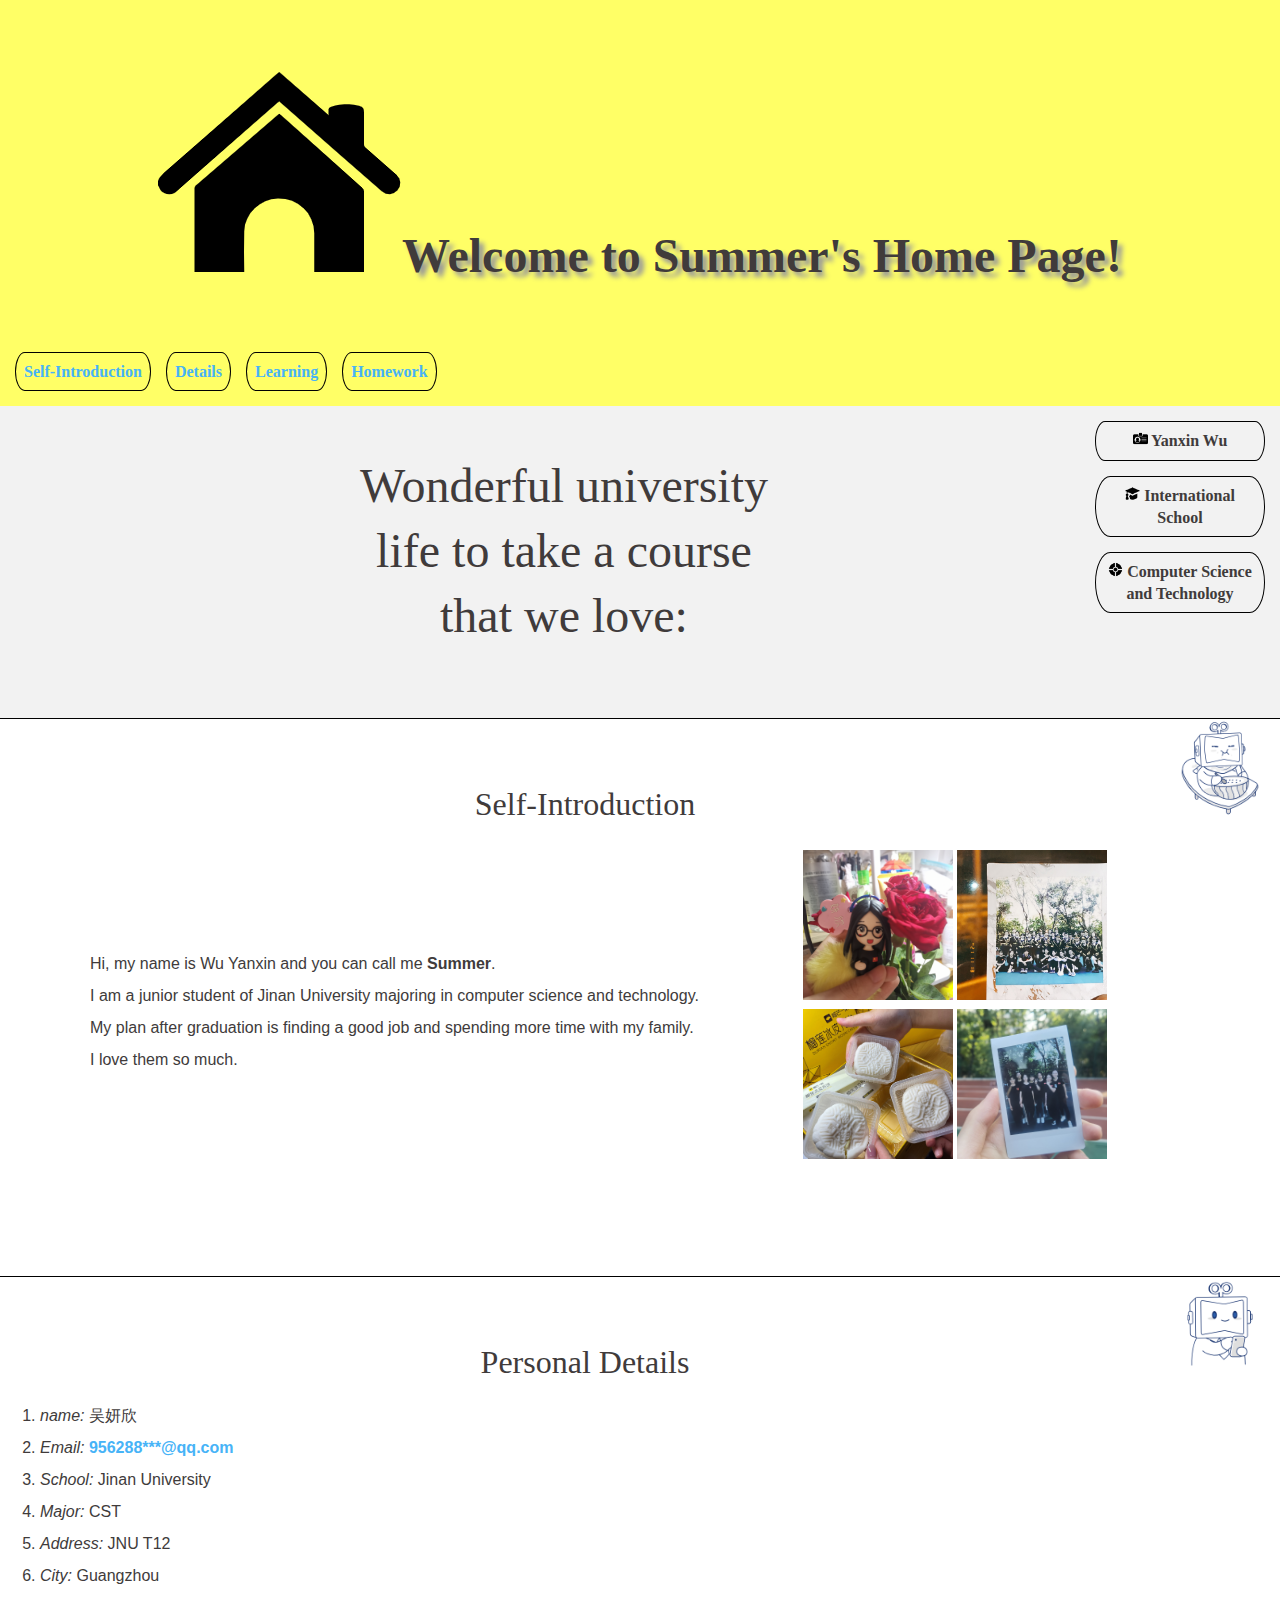
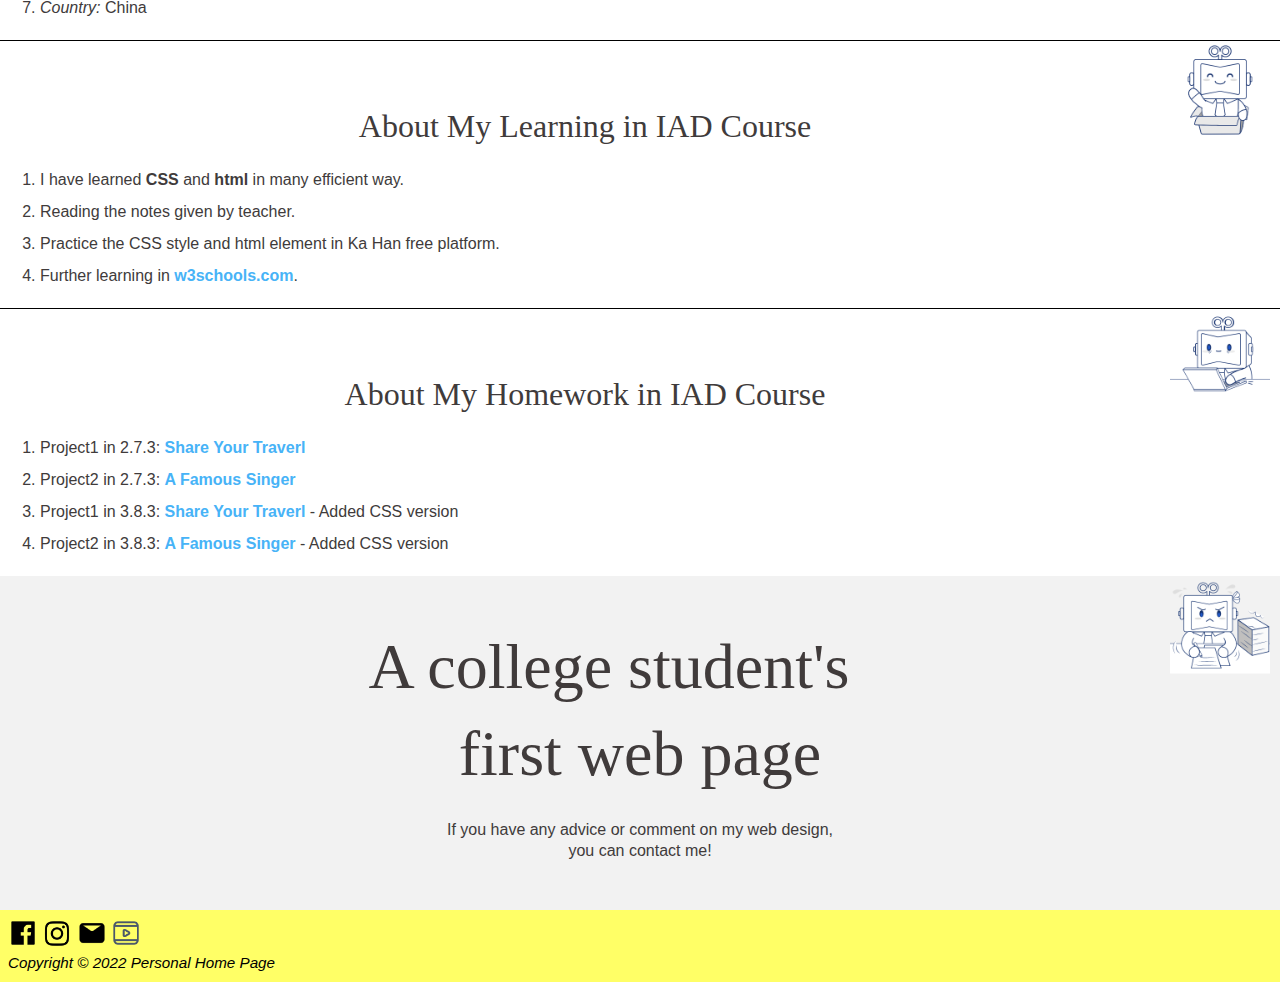
<file: index.html>
<!DOCTYPE html>
<html>
	<head>
		<title>Personal Home Page</title>
		<meta charset="utf-8">
		<meta name="viewport" content="initial-scale=1.0">
		<link rel="stylesheet" href="reset.css">
		<link rel="stylesheet" href="index.css" />
	</head>
	
	<body>
		
		<header>
			<nav>
				<div id="firstMenu">
				<h1><img src="images\home.png">Welcome to Summer's Home Page!</h1>
					<table>
						<tbody>
							<tr>
								<th><a href = "#self">Self-Introduction</a></th>
								<th><a href = "#person">Details</a></th>
								<th><a href = "#learning">Learning</a></th>
								<th><a href = "#homework">Homework</a></th>
							</tr>
						</tbody>
					</table>
					<table id = "right">
						<tbody>
							<tr>
								<th><img src="images\name.png" width="15px"> Yanxin Wu</th>
							</tr>
							<tr>
								<th><img src="images\college.png" width="15px"> International School</th>
							</tr>
							<tr>
								<th><img src="images\major.png" width="15px"> Computer Science and Technology</th>
							</tr>
							
						</tbody>
					</table>
				</div>
			</nav>
		</header>
		
		<article>
			<section>
				<div id="gray1">
					<p id="big1">Wonderful university<br> life to take a course <br> that we love:</p>
					<br>
				</div>
				<img class="img" src="images\2.png"  width="300px">
			</section>
			
			<section>
				<div class="pattern2">
				<h2 id="self">Self-Introduction</h2>
					
					<table>
						<tbody>
							<tr>
								<th><img src="images\pic1.jpg" alt="Fulfilling campus life" title="Fulfilling campus life" width="150px"> </th>
								<th><img src="images\pic2.jpg" alt="Fulfilling campus life" title="Fulfilling campus life" width="150px"></th>
							</tr>
							<tr>
								<th><img src="images\pic3.jpg" alt="Fulfilling campus life" title="Fulfilling campus life" width="150px"></th>
								<th><img src="images\pic4.jpg" alt="Fulfilling campus life" title="Fulfilling campus life" width="150px"></th>
							</tr>
						</tbody>
					</table>
					<p id="pattern1">
						Hi, my name is Wu Yanxin and you can call me <strong>Summer</strong>.<br>
						I am a junior student of Jinan University majoring in computer science and technology.<br>
						My plan after graduation is finding a good job and spending more time with my family.<br>
						I love them so much.<br>
					</p>
				</div>
				<img class="img" src="images\1.png"  width="300px">
			</section>
			
			
			
			<section>
				<div class="pattern2">
				<h2 id="person">Personal Details</h2>
				<ol class="block">
					<li><em>name: </em>吴妍欣</li>
					<li><em>Email: </em><a href="mailto:956288666@qq.com">956288***@qq.com</a></li>
					<li><em>School: </em>Jinan University</li>
					<li><em>Major: </em>CST</li>
					<li><em>Address: </em>JNU T12</li>
					<li><em>City: </em>Guangzhou</li>
					<li><em>Country: </em>China</li>
				</ol>
				<img class="img" src="images\rere.png" width="300px">
				</div>
			</section>
			
			
			
			<section>
				<div class="pattern2">
				<h2 id="learning">About My Learning in IAD Course</h2>
				<ol class="block">
					<li>I have learned <strong>CSS</strong> and <strong>html</strong> in many efficient way.</li>
					<li>Reading the notes given by teacher.</li>
					<li>Practice the CSS style and html element in Ka Han free platform.</li>
					<li>Further learning in <a href="https://www.w3schools.com/sql/">w3schools.com</a>.</li>
				</ol>
				<img class="img" src="images\rerere.png"  width="300px">
				</div>
			</section>
			
			
			
			
			<section>
				<div class="pattern2">
				<h2 id="homework">About My Homework in IAD Course</h2>
				<ol class="block">
					<li>Project1 in 2.7.3: <a href="Chapter2-p1.html">Share Your Traverl</a></li>
					<li>Project2 in 2.7.3: <a href="Chapter2-p2.html">A Famous Singer</a></li>
					<li>Project1 in 3.8.3: <a href="Chapter3-p1.html">Share Your Traverl</a> -  Added CSS version</li>
					<li>Project2 in 3.8.3: <a href="Chapter3-p2.html">A Famous Singer</a> - Added CSS version</li>
				</ol>
				<img class="img" src="images\rererere.png"  width="300px">
				</div>
		</section>
		<section>
				<div id="gray">
					<p id="big">A college student's<br> first web page</p>
					<br>
					<p id="small">If you have any advice or comment on my web design,<br> you can contact me!</p>
				</div>
		</section>
		</article>
		
		
		<footer>
			<img src="images\facebook.png" width="30px">
			<img src="images\ins.png" width="30px">
			<img src="images\email.png" width="30px">
			<img src="images\video.png" width="30px">
			<p id="copyright">Copyright &copy; 2022 Personal Home Page</p>
		</footer>
	</body>
</html>
</file>
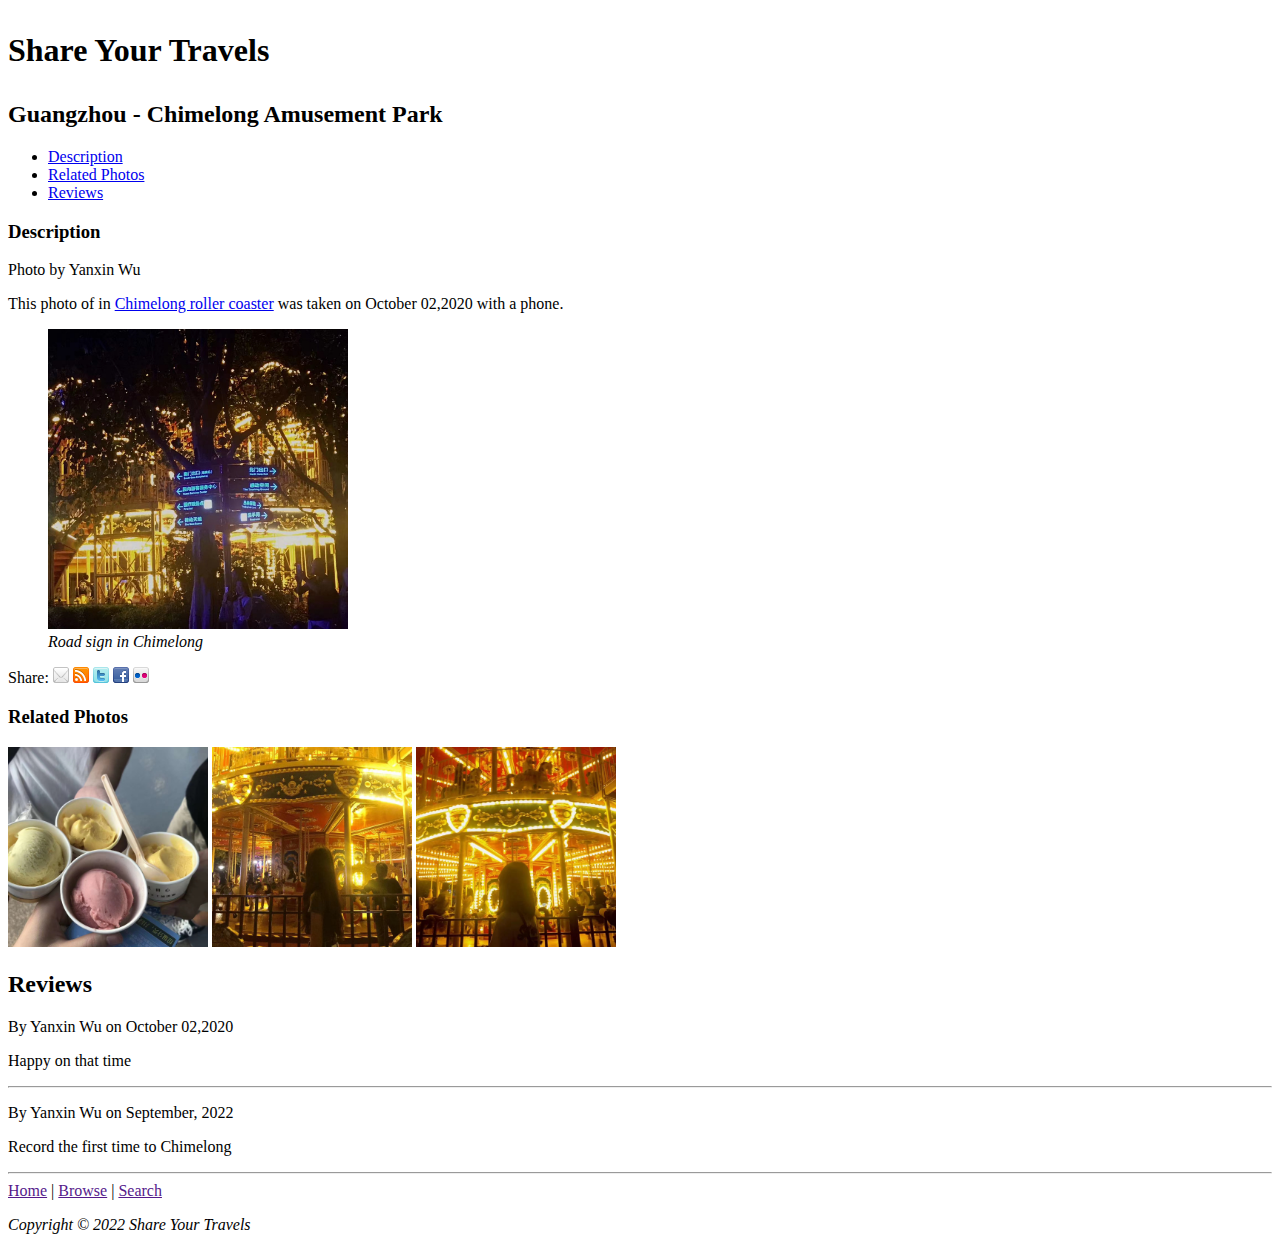
<file: Chapter2-p1.html>
<!doctype html>

<html>
	<head>
        <title>Share Your Travels--Guangzhou</title>
			<meta charset="UTF-8">
			<meta name="viewport" content="initial-scale=1.0">
    </head>
	
	<body>
		<header>
            <h1><p>Share Your Travels</p></h1>
            <h2>Guangzhou - Chimelong Amusement Park</h2>
            <ul>
                <li><a href="#home">Description</a></li>
                <li><a href="#related">Related Photos</a></li>
                <li><a href="#review">Reviews</a></li>
            </ul>
        </header>
		
		<h3>Description</h3>
        <p>Photo by Yanxin Wu</p>
		<section>
			This photo of in 
			<a href="images\p2-1.jpg">
			Chimelong roller coaster</a>
			was taken on <time>October 02,2020</time> 
			with a phone.
		</section>
		
		<figure>
			<a href="images\p2-2.jpg">
			<img src="images\p2-2.jpg" alt="Chimelong" title="Chimelong" width="300px">
			</a>
            <figcaption>
                <em>Road sign in Chimelong</em>
            </figcaption>
		</figure>
		
		<div>
			<p>Share:
            <img src="images/social/email_16.png" alt="Email this to someone">
            <img src="images/social/rss_16.png" alt="rss to someone">
            <img src="images/social/twitter_16.png" alt="twiter">
            <img src="images/social/facebook_16.png" alt="facebook">
            <img src="images/social/flickr_16.png" alt="flickr">
            </p>
		</div>
		
		<section>
			<h3 id = "related">Related Photos</h3>
            <a href="images\p2-3.jpg"><img src="images\p2-3.jpg" alt="related-photos" title="related-photos" width="200px"></a>
            <a href="images\p2-4.jpg"><img src="images\p2-4.jpg" alt="related-photos" title="related-photos" width="200px"></a>
            <a href="images\p2-5.jpg"><img src="images\p2-5.jpg" alt="related-photos" title="related-photos" width="200px"></a>
		</section>
		
		<div>
            <h2 id="review">Reviews</h2>
            <p>By Yanxin Wu on <time>October 02,2020</time></p>
            <p>Happy on that time</p>
            <hr>
        </div>
		
		<div>
            <p>By Yanxin Wu on <time>September, 2022</time></p>
            <p>Record the first time to Chimelong</p>
            <hr>
        </div>
		
		<section id="home">
            <a href="">Home</a>
            |
            <a href="">Browse</a>
            |
            <a href="">Search</a>
        </section>
		
		<p><em>Copyright &copy; <time>2022</time> Share Your Travels</em></p>
		
	</body>
</html>
</file>
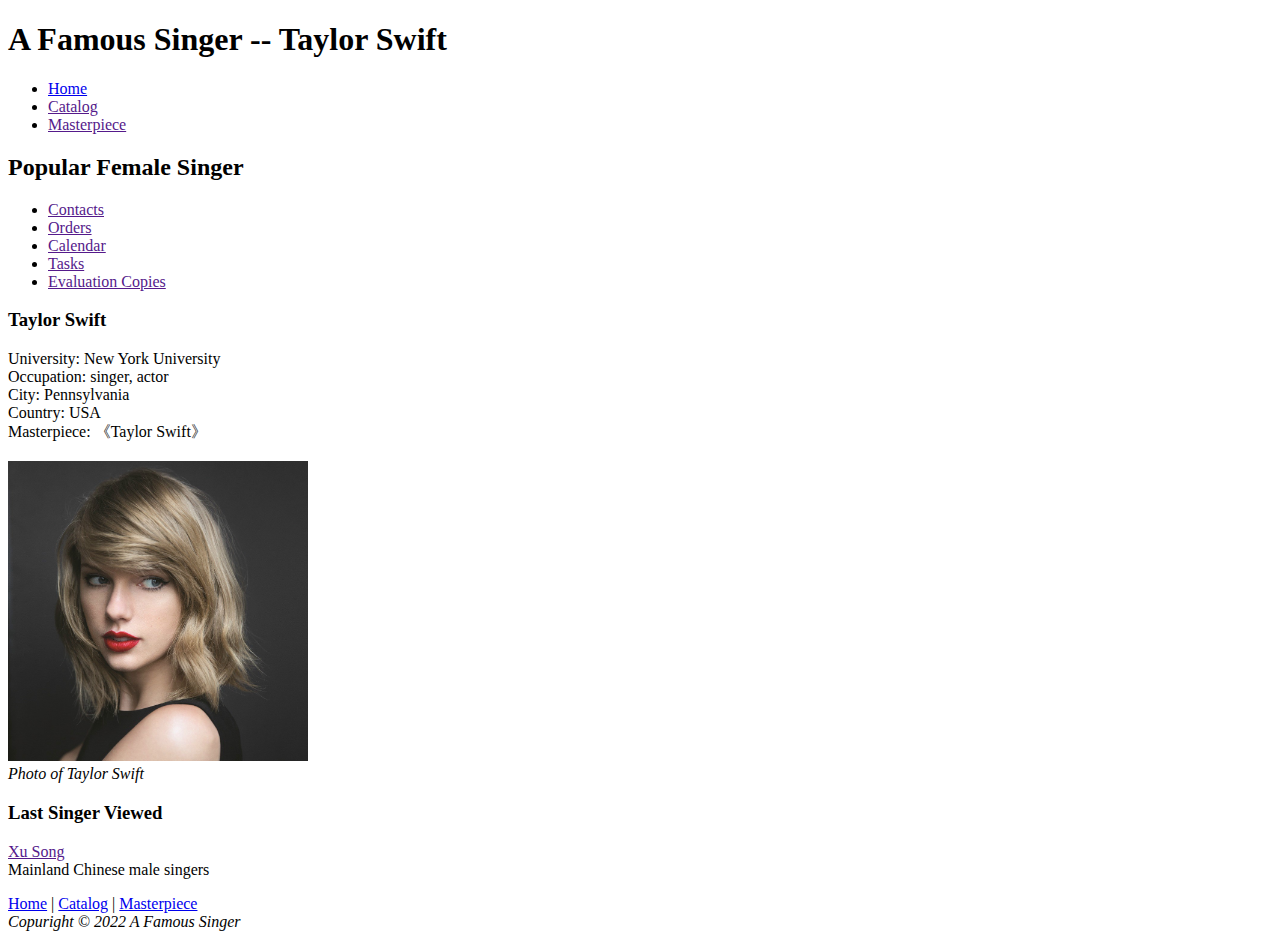
<file: Chapter2-p2.html>
<!doctype html>
<html>
	<head>
        <title>A Famous Singer</title>
			<meta charset="UTF-8">
            <meta name="viewport" content="initial-scale=1.0">
	</head>
	
	<body>
		<header>
            <h1>A Famous Singer -- Taylor Swift</h1>
            <nav>
                <ul>
                    <li><a href="#home">Home</a></li>
                    <li><a href="">Catalog</a></li>
                    <li><a href="">Masterpiece</a></li>
                </ul>  
            </nav>    
        </header>
		
        <h2>Popular Female Singer</h2>
		
		<ul>
            <nav>
                <li><a href="">Contacts</a></li>
                <li><a href="">Orders</a></li>
                <li><a href="">Calendar</a></li>
                <li><a href="">Tasks</a></li>
                <li><a href="">Evaluation Copies</a></li>
            </nav>
        </ul>
		
		<section>
            <h3>Taylor Swift</h3>
            University: New York University <br>
			Occupation: singer, actor <br>
            City: Pennsylvania <br>
            Country: USA <br>
			Masterpiece: 《Taylor Swift》<br>
			<br>
        </section>
		
		<div id = map>
            <img src="images\C2-p2-1.jpg" alt="Taylor Swift" title="Taylor Swift" width="300px">
                <figcaption>
                    <em>Photo of Taylor Swift</em>
                </figcaption>
        </div>
		
		<h3>Last Singer Viewed</h3>
		
		<footer>
            <p><a href="">Xu Song</a><br>Mainland Chinese male singers</p>
        </footer>
		
		<p id="home">
			<a href="#">Home</a> | <a href="#">Catalog</a> | <a href="#">Masterpiece</a><br>
			<em>Copuright &copy; <time>2022</time> A Famous Singer</em>
		</p>
		
	</body>
</html>
</file>
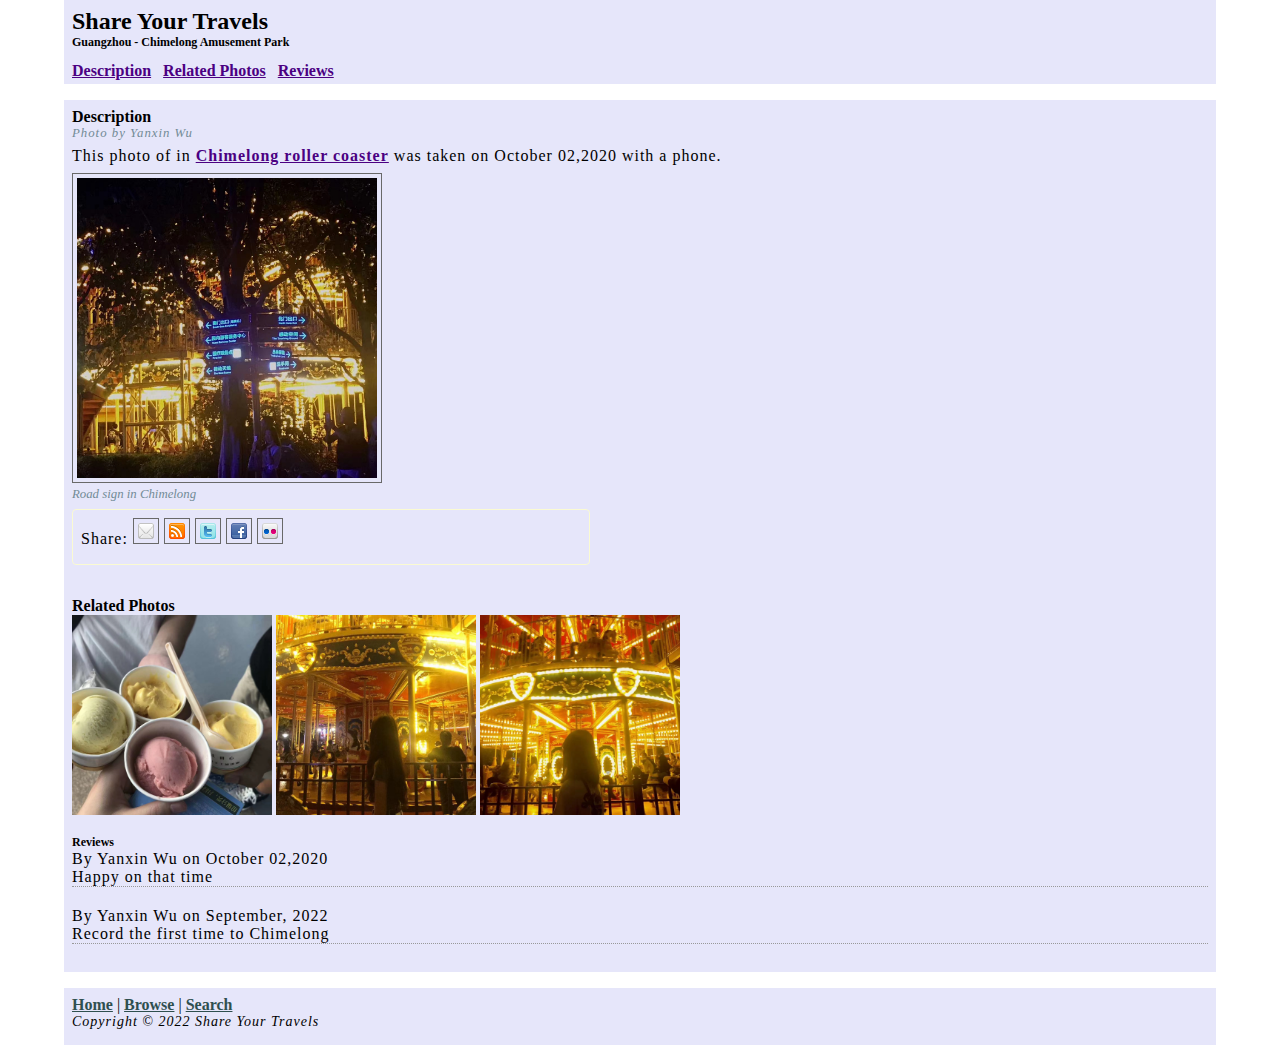
<file: Chapter3-p1.html>
<!doctype html>

<html>
	<head lang="en">
        <title>Share Your Travels--Guangzhou</title>
		<meta charset="UTF-8">
		<link rel="stylesheet" href="reset.css" />
		<link rel="stylesheet" href="Chapter3-p1.css" />
    </head>
	
	<body>
		<header>
			<hgroup>
				<h1>Share Your Travels</h1>
				<h2>Guangzhou - Chimelong Amusement Park</h2>
			</hgroup>
			<nav>
				<ul>
					<li><a href="#home">Description</a></li>
					<li><a href="#related">Related Photos</a></li>
					<li><a href="#review">Reviews</a></li>
				</ul>
			</nav>
        </header>
		
		<article>
		<section>
			<h3>Description</h3>
			<p class="grayitalic">Photo by Yanxin Wu</p>
			<p>
				This photo of in 
				<a href="images\p2-1.jpg">
				Chimelong roller coaster</a>
				was taken on <time>October 02,2020</time> 
				with a phone.
			</p>
			
			<figure>
				<a href="images\p2-2.jpg">
				<img src="images\p2-2.jpg" alt="Chimelong" title="Chimelong" width="300px">
				</a>
				<figcaption>
					<em>Road sign in Chimelong</em>
				</figcaption>
				<div>
					<p><span class="share"></span>Share:
					<img src="images/social/email_16.png" alt="Email this to someone">
					<img src="images/social/rss_16.png" alt="rss to someone">
					<img src="images/social/twitter_16.png" alt="twiter">
					<img src="images/social/facebook_16.png" alt="facebook">
					<img src="images/social/flickr_16.png" alt="flickr">
					</p>
				</div>
			</figure>
		</section>
		<section>
			<h3 id = "related">Related Photos</h3>
			<div>
				<a href="images\p2-3.jpg"><img src="images\p2-3.jpg" alt="related-photos" title="related-photos" width="200px"></a>
				<a href="images\p2-4.jpg"><img src="images\p2-4.jpg" alt="related-photos" title="related-photos" width="200px"></a>
				<a href="images\p2-5.jpg"><img src="images\p2-5.jpg" alt="related-photos" title="related-photos" width="200px"></a>
			</div>
		</section>
		
		<section id="reviews">
            <h2>Reviews</h2>
			<div>
				<p class="byline">By Yanxin Wu on <time>October 02,2020</time></p>
				<p>Happy on that time</p>
			</div>
			<div>
				<p class="byline">By Yanxin Wu on <time>September, 2022</time></p>
				<p>Record the first time to Chimelong</p>
			</div>
		</section>
		</article>
		
		<footer>
		<section id="home">
            <a href="">Home</a>
            |
            <a href="">Browse</a>
            |
            <a href="">Search</a>
        </section>

		<p><em>Copyright &copy; <time>2022</time> Share Your Travels</em></p>
		</footer>
	</body>
</html>
</file>
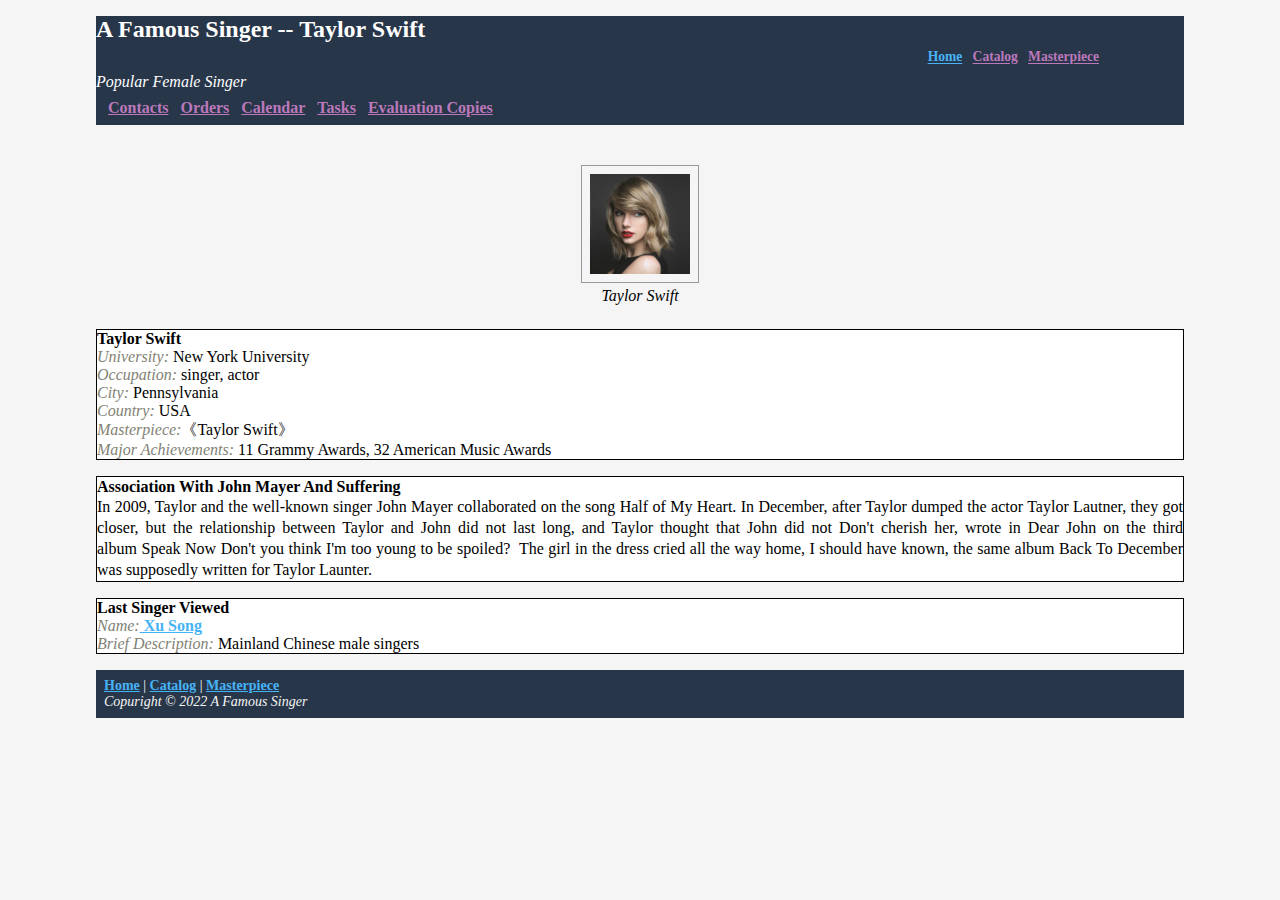
<file: Chapter3-p2.html>
<!doctype html>
<html>
	<head>
        <title>A Famous Singer</title>
			<meta charset="UTF-8">
            <meta name="viewport" content="initial-scale=1.0">
			<link rel="stylesheet" href="reset.css">
            <link rel="stylesheet" href="Chapter3-p2.css">
	</head>
	
	<body>
		<header>
            <h1>A Famous Singer -- Taylor Swift</h1>
            <nav id="firstMenu">
                <ul>
                    <li><a href="#home">Home</a></li>
                    <li><a href="">Catalog</a></li>
                    <li><a href="">Masterpiece</a></li>
                </ul>  
            </nav>
			<p>Popular Female Singer</p>
			<nav id="secondMenu">			
				<ul>
					<li><a href="">Contacts</a></li>
					<li><a href="">Orders</a></li>
					<li><a href="">Calendar</a></li>
					<li><a href="">Tasks</a></li>
					<li><a href="">Evaluation Copies</a></li>
				</ul>
            </nav>
        </header>
		
		<article>
			<div id="map">
				<img src="images\C2-p2-1.jpg" alt="Taylor Swift" title="Taylor Swift" width="100px">
					<figcaption>
						<em>Taylor Swift</em>
					</figcaption>
			</div>
			
			
			<section>
				<h3>Taylor Swift</h3>
				<em>University:</em> New York University <br>
				<em>Occupation:</em> singer, actor <br>
				<em>City:</em> Pennsylvania <br>
				<em>Country:</em> USA <br>
				<em>Masterpiece:</em>《Taylor Swift》<br>
				<em>Major Achievements:</em> 11 Grammy Awards, 32 American Music Awards
			</section>
			<section id="app">
				<h3>Association With John Mayer And Suffering</h3>
				In 2009, Taylor and the well-known singer John Mayer collaborated on the song Half of My Heart. 
				In December, after Taylor dumped the actor Taylor Lautner, they got closer, 
				but the relationship between Taylor and John did not last long, and Taylor thought that John did not Don't cherish her, 
				wrote in Dear John on the third album Speak Now Don't you think I'm too young to be spoiled? 
				The girl in the dress cried all the way home, I should have known, 
				the same album Back To December was supposedly written for Taylor Launter.
			</section>
			<section>
				<h3>Last Singer Viewed</h3>
				<em>Name:</em><a href="#"> Xu Song</a><br>
				<em>Brief Description:</em> Mainland Chinese male singers<br>
			</section>
        </article>
		<footer>
		<p id="home">
			<a href="#">Home</a> | <a href="#">Catalog</a> | <a href="#">Masterpiece</a><br>
			<em>Copuright &copy; <time>2022</time> A Famous Singer</em>
		</p>
		</footer>
		
	</body>
</html>
</file>
<file: index.css>
div#firstMenu{
	background: rgb(255, 255, 102);
	font-weight: bold;
	font-family: 等线;
}

div#firstMenu h1 {
	text-shadow: #999999 5px 5px 5px;
	text-align: center;
	font-family: "Times New Roman";
	font-size: 3em;
	padding-top: 1.5em;
	margin-bottom: 1em;
}

body {
    background: #fff;
    line-height: 1.35;
    color: #403b3b;
    font-family: Graphik Web,Helvetica Neue,Helvetica,Arial,Verdana,sans-serif;
}
a {
	text-decoration: none;
}

div#firstMenu table th {
	border: 1px black solid;
	border-radius: 50px/100px;
	padding: 0.5em;
}


div#firstMenu table#right {
	width: 200px;
	height: 100px;
	top: 20px;
	float: right;
}

div#firstMenu table{
	border-spacing: 15px;
}

div#gray {
	background: #F2F2F2;
	padding: 3em;
}
div#gray p#big {
	
	font-family: georgian;
	font-size: 4em;
	text-align: center;
}
div#gray p#small {
	font-family: Helvetica;
	font-size: 1em;
	text-align: center;
}
footer{
	background: rgb(255, 255, 102);
	padding: 0.5em;
}
footer p {
	color: black;
	font-size: 0.95em;
	font-style: italic;
}
div#gray1 {
	background: #F2F2F2;
	padding: 3em;
}
div#gray1 p#big1 {
	font-family: georgian;
	font-size: 3em;
	text-align: center;
}
.pattern2 {
	background: white;
	border-top: 1px solid black;
}
section h2 {
	font-family: georgian;
	font-size: 2em;
	text-align: center;
	padding-top: 2em;
	font-weight: normal;
}

section table {
	position: relative;
	top: 20px;
	left: 800px;	
}
#pattern1 {
	line-height: 2em;
	text-align: justify;
	font-family: Helvetica;
	font-weight: normal;
	font-size: 1em;
	position: relative;
	left: 90px;
	top: -200px;
}
.block {
	line-height: 2em;
	text-align: justify;
	font-family: Helvetica;
	font-weight: normal;
	font-size: 1em;
}
.img {
	margin-right: 10px;
	width: 100px;
	float: right;
}


a:hover {
    background-color: rgb(0, 100, 0);
}
a:visited {
    color: #BB78BB;
}
a:link {
    font-weight: bold;
    color: #47B3F7;
}
</file>
<file: Chapter3-p1.css>
a:link {
    font-weight: bold;
    color: rgb(75,0,130);
}
a:visited {
    color: rgb(	47,79,79);
}
a:hover {
    background-color: rgb(255,255,204);
}
body {
	font-family: "Times New Roman";
	font-size: 100%;
}
article {
	background-color: rgb(230,230,250);
	margin-top: 1em;
	margin-bottom: 1em;
	margin-left: 4em;
	margin-right: 4em;
	padding: 0.5em;
}
.grayitalic {
	font-style: italic;
	color: #728B96;
	font-size: 80%;
}
figcaption {
	font-style: italic;
	color: #728B96;
	font-size: 80%;
	margin-bottom: 0.5em;
}
figure {
	margin-top: 0.5em;
	margin-bottom: 0.5em;
}
figure img {
	padding: 0.25em;
	border: solid 1.5px rgb(105,105,105);
}
figure div {
	border: solid 1.5px rgb(250,250,210);
	border-radius: 4px;
	margin: 0.25em 0 2em 0;
	padding: 0.5em;
	width: 500px;
	background-repeat: repeat-x;
}
hgroup {
	padding: 0.5em;
}
nav {
    background-color: rgb(230,230,250);
}
nav ul li {
    list-style: none;
    display: inline;
}
nav {
    padding: 0.25em;
    
}
nav a {
    padding: 0.25em;
}
p {
    font-size: 1rem;
    margin-bottom: 0.5em;
    letter-spacing: 1px;
}
h1 {
    font-size: 1.5rem;
}
h2 {
    font-size: 0.75rem;
}
h1, h2, h3, nav, footer {
    font-family: "Times New Roman", sans-serif;
}
header, footer {
    color: black;
    background-color: rgb(230,230,250);
    margin-top: 0em;
    margin-right: 4em;
    margin-bottom: 0.5em;
    margin-left: 4em;
}
footer {
    padding: 0.5em;
}
footer p {
    font-size: .875rem;
}
#reviews {
    margin-top: 1em;
}
#reviews div {
    border-bottom: dotted 1pt #999999;
    margin-bottom: 1.25em;
}
#reviews p {
    margin: 0;
}
</file>
<file: Chapter3-p2.css>
/* Style for footer */
footer {
    background-color: #283649;
    margin-top: 1em;
    margin-right: 6em;
    margin-bottom: 1em;
    margin-left: 6em;
    padding: 0.5em;
}
footer p {
    color: whitesmoke;
    font-size: 0.875em;
}
body {
	font-family: "Times New Roman", serif;
    font-size: 100%;
    background-color: whitesmoke;
}
header {
	background-color: #283649;
	margin-top: 1em;
    margin-right: 6em;
    margin-bottom: 1em;
    margin-left: 6em;
}
header h1 {
	color: white;
	font-size: 1.5em;
}
header p {
	color: white;
	font-style: italic;
}
nav#firstMenu
{
    font-size: 0.85em;
    text-align: right;
    padding-right: 6em;
}
nav#secondaryMenu
{
    font-size: 1em;
    padding-left: 6em;
}
nav ul li
{
    list-style: none;
    display: inline;
}
nav
{
    padding: 0.50em;
}
nav a
{
    padding: 0.25em;
}
section p {
    margin-left: 0.5em;
}
section em {
    color: #828275;
}
article>div img {
    border: solid 1px #999999;
    padding: 0.5em;
    margin-top: 1em;
}
article>div {
    text-align: center;
    margin-top: 1.5em;
    margin-right: 6em;
    margin-bottom: 1.5em;
    margin-left: 6em;
    
}
section {
    background-color: white;
    margin-top: 1em;
    margin-right: 6em;
    margin-bottom: 1em;
    margin-left: 6em;
    border: solid 1pt black;
}
#app {
	font-family: "Times New Roman";
	line-height: 1.3em;
	text-align: justify;
}
a:hover {
    background-color: #FFFFCC;
}
a:visited {
    color: #BB78BB;
}
a:link {
    font-weight: bold;
    color: #47B3F7;
}
</file>
